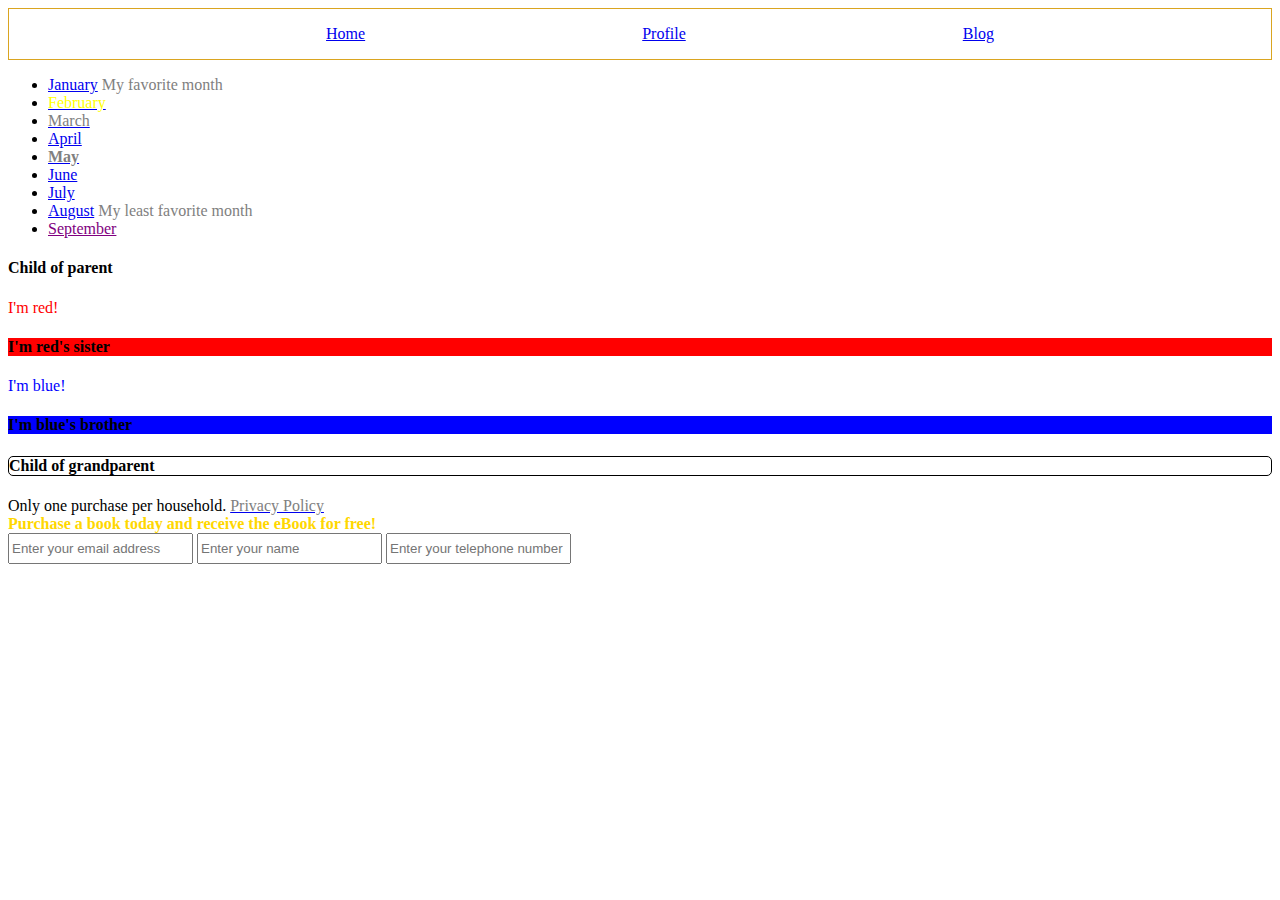
<file: index.html>
<!DOCTYPE html>
<html lang="en">
<head>
  <meta charset="UTF-8">
  <meta name="viewport" content="width=device-width, initial-scale=1.0">
  <meta http-equiv="X-UA-Compatible" content="ie=edge">
  <title>Document</title>
  <link rel="stylesheet" href="css/selectors.css">
</head>

<body>
  <header>
    <nav>
    <ul>
      <li><a href="#">Home</a></li>
      <li><a href="#">Profile</a></li>
      <li><a href="#">Blog</a></li>
    </ul>
    </nav>
  </header>

  <article>
    <section>
      <div class="month-list">
        <ul>
          <li>
            <a href="#">January</a>
            <span class="disabled">My favorite month</span>
          </li>
          <li>
            <a href="#">
              <span class="active">February</span>
            </a>
          </li>
          <li>
            <a href="#">
              <span class="disabled">March</span>
            </a>
          </li>
          <li>
            <a href="#">April</a>
          </li>
          <li>
            <a href="#">
              <div class="promo">
                <span class="disabled">May</span>
              </div>
            </a>
          </li>
          <li>
            <a href="#">June</a>
          </li>
          <li>
            <a href="#">July</a>
          </li>
          <li>
            <a href="#">August</a>
            <span class="disabled">My least favorite month</span>
          </li>
          <li>
            <a href="#" class="disabled">September</a>
          </li>
        </ul>
      </div>
    </section>
  </article>

  <article>
    <section>
      <div class="grandparent">
        <div class="parent">
          <h4>Child of parent</h4>
          <div>
            <div>I'm red!</div>
            <h4>I'm red's sister</h4>
            <div>I'm blue!</div>
            <h4>I'm blue's brother</h4>
          </div>
        </div>
        <h4>Child of grandparent</h4>
      </div>
    </section>
  </article>

  <footer class="padded">

    <div class="disclaimer">
      Only one purchase per household.
      <a href="#">
        <span class="footer-link">
          <span class="disabled">
            Privacy Policy
          </span>
        </span>
      </a>
    </div>

    <div class="promo">
      Purchase a book today and receive the eBook for free!
    </div>

    <span>
        <input type="text" name="email" placeholder="Enter your email address">
        <input type="text" name="name" placeholder="Enter your name">
        <input type="tel" name="telephone" placeholder="Enter your telephone number">
    </span>

  </footer>
</body>
</html>
</file>
<file: css/selectors.css>
/* The header element should have a 1px, goldenrod border. */

header {
  border: 1px solid goldenrod;
}

/* Convert the ul in the navigation element into a series of horizontal links with # as the href value, without bullets, and have some space between them horizontally. */

nav > ul {
  display: flex;
  justify-content: space-evenly;
  list-style: none;
}

/* Ensure that the navigation is semantically marked as such (i.e. wrap it in the correct HTML tag). */

  /* Added nav to HTML */

/* Any text in an element with class "disabled" should be colored grey, unless it is an attribute of an anchor tag. If it is an attribute of an anchor tag, it should be colored purple. */

.disabled {
  color: grey;
}

a.disabled {
  color: purple;
}

/* Any text inside an element with a class of "active" should be colored yellow. */

.active {
  color: yellow;
}

/* Section elements should be contained within an article element. */
/* Complete */

/* There are two missing closing tags in this document. Make sure you add them back in. */
/* Complete */

/* Make the "I'm red" text colored red. */

/* Multiple solutions: */

.parent div:first-child {
  color: red;
}

/* .parent > div > div {
  color: red;
} */

/* Make the "I'm blue" text colored blue. */

.parent :nth-child(3) {
  color: blue;
}

/* The sibling h4 of the red element should have a background color of red. */

.parent div:first-child + h4 {
  background: red;
}

/* The sibling h4 of the blue element should have background color of blue. */

.parent :nth-child(3) + h4 {
  background: blue;
}

/* Any h4 that is a direct child of grandparent should have a 1px border with rounded corners. */
.grandparent > h4 {
  border: 1px solid;
  border-radius: 5px;
}

/* Elements with a class of promo should have bold text that is also colored gold. */

.promo {
  font-weight: bold;
  color: gold;
}

/* Without adding any other attributes to the input fields in the footer, write a CSS selector that makes any text input field have a height of 25px.  */

input {
  height: 25px;
}
</file>
